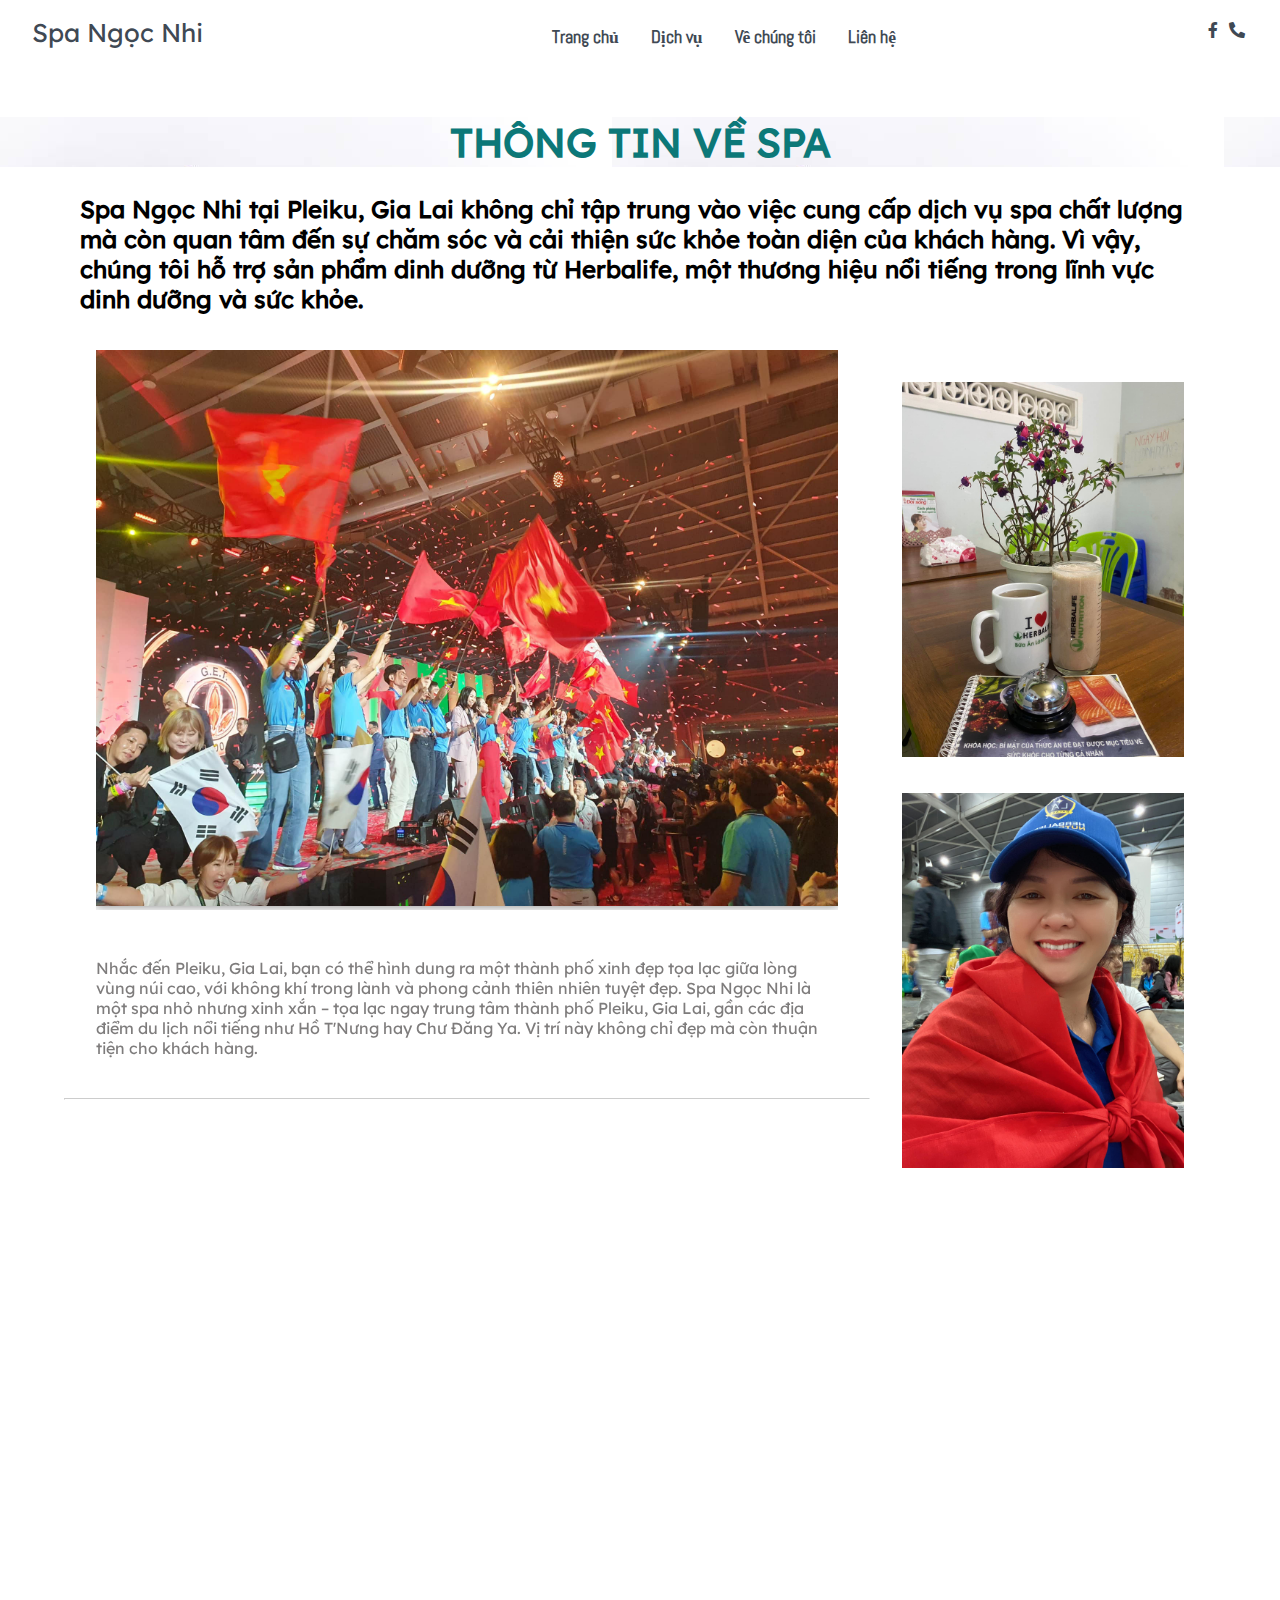
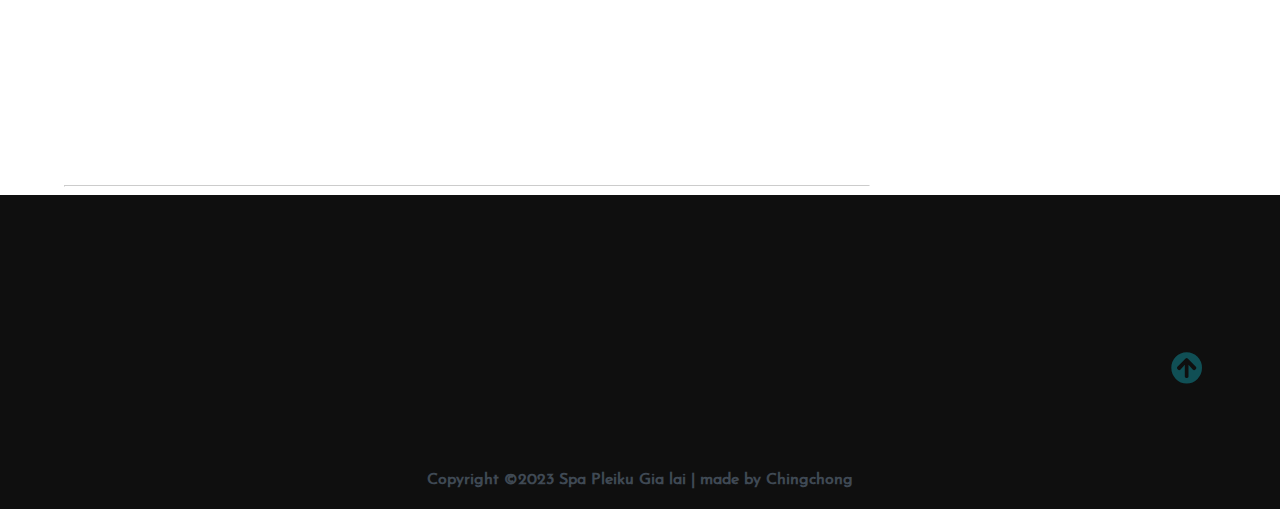
<file: aboutus.html>
<!DOCTYPE html>
<html lang="en">
<head>
    <meta charset="UTF-8">
    <meta name="viewport" content="width=device-width, initial-scale=1.0">
    <meta http-equiv="X-UA-Compatible" content="ie=edge">
    <title>SPA NGOC NHI</title>

    <!-- Font Awesome Icons -->
    <link rel="stylesheet" href="./css/all.css">


    <!-- --------- Owl-Carousel ------------------->
    <link rel="stylesheet" href="./css/owl.carousel.min.css">
    <link rel="stylesheet" href="./css/owl.theme.default.min.css">

    <!-- ------------ AOS Library ------------------------- -->
    <link rel="stylesheet" href="./css/aos.css">

    <!-- Custom Style   -->
    <link rel="stylesheet" href="./css/Style.css">

    <!-- favicon -->
    <link rel="shortcut icon" type="image/jpg" href="assets/logooooo.jpg"/>

</head>

<body>

    <!-- ----------------------------  Navigation ---------------------------------------------- -->

    <nav class="nav">
        <div class="nav-menu flex-row">
            <div class="nav-brand">
                <a href="#" class="text-gray">Spa Ngọc Nhi</a>
            </div>
            <div class="toggle-collapse">
                <div class="toggle-icons">
                    <i class="fas fa-bars"></i>
                </div>
            </div>
            <div>
                <ul class="nav-items">
                    <li class="nav-link">
                        <a href="index.html"><b>Trang chủ</b></a>
                    </li>
                    <li class="nav-link">
                        <a href="service.html"><b>Dịch vụ</b></a>
                    </li>
                    <li class="nav-link">
                        <a href="aboutus.html"><b>Về chúng tôi</b>
                        </a>
                    </li>
                    <li class="nav-link">
                        <a href="contact.html"><b>Liên hệ</b></a>
                    </li>
                </ul>
            </div>
            <div class="social text-gray">
                <a href="https://www.facebook.com/Nhicoach" target="_blank"><i class="fab fa-facebook-f"></i></a>
                <a href="tel:0935274336"><i class="fas fa-phone-alt"></i></a>
            </div>
        </div>
    </nav>

    <!-- ------------x---------------  Navigation --------------------------x------------------- -->

    <!----------------------------- Main Site Section ------------------------------>

    <main>

        

        <!-- ---------------------- Site Content -------------------------->
        <h1 style="text-align: center; background-image: url('assets/background_about.jpg' ); color: rgb(12, 120, 120);">THÔNG TIN VỀ SPA</h1>
        <h2 style="padding: 0 5rem;">Spa Ngọc Nhi tại Pleiku, Gia Lai không chỉ tập trung vào việc cung cấp dịch vụ spa chất lượng mà còn quan tâm đến sự chăm sóc và cải thiện sức khỏe toàn diện của khách hàng. Vì vậy, chúng tôi hỗ trợ sản phẩm dinh dưỡng từ Herbalife, một thương hiệu nổi tiếng trong lĩnh vực dinh dưỡng và sức khỏe.</h2>

        <section class="container">
            <div class="site-content">
                <div class="posts">
                    <div class="post-content" data-aos="zoom-in" data-aos-delay="200">
                        <div class="post-image">
                            <div>
                                <img style="box-shadow: 0 0 10px rgba(0, 0, 0, 0.5);" src="assets/spa3.jpg" class="img " alt="blog1">
                            </div>
                           
                        </div>
                        <div class="post-title">
                            <p>Nhắc đến Pleiku, Gia Lai, bạn có thể hình dung ra một thành phố xinh đẹp tọa lạc giữa lòng vùng núi cao, với không khí trong
                                 lành và phong cảnh thiên nhiên tuyệt đẹp. Spa Ngọc Nhi là một spa nhỏ nhưng xinh xắn – tọa lạc ngay trung tâm thành phố Pleiku, Gia Lai,
                                 gần các địa điểm du lịch nổi tiếng như Hồ T'Nưng hay Chư Đăng Ya. Vị trí này không chỉ đẹp mà còn thuận tiện cho khách hàng.
                            </p>
                        </div>
                    </div>
                    <hr>
                    <div class="post-content" data-aos="zoom-in" data-aos-delay="200">
                        <div class="post-image">
                            <div>
                                <img src="./assets/spa6.jpg" class="img" alt="blog1">
                            </div>
                        
                        </div>
                        <div class="post-title">
                            <p>Mặc dù Spa được thiết kế theo phong cách tối giản nhưng tất cả không gian đều được trang trí tự nhiên và thân thiện với môi trường mang đến cho khách hàng sự thoải mái và thư giãn.
                                Kết hợp giữa dịch vụ spa thư giãn và sự hỗ trợ dinh dưỡng từ Herbalife, Queen Spa tạo ra một trải nghiệm hoàn hảo cho khách hàng.
                                 Chúng tôi tin rằng việc chăm sóc cả bên ngoài và bên trong cơ thể là quan trọng để đạt được sức khỏe và sự cân bằng.
                            </p>
                        </div>
                    </div>
                    <hr>
                    
                </div>
                 <aside class="sidebar">
                  
                        <div class="post-content" data-aos="flip-up" data-aos-delay="200">
                            <div class="post-image" style="padding-top: 3rem;">
                                <div>
                                    <img src="./assets/spa8.jpg" class="img" alt="blog1">
                                </div>
                              
                        </div>
                        <div class="post-content" data-aos="flip-up" data-aos-delay="300">
                            <div class="post-image">
                                <div>
                                    <img src="./assets/spa4.jpg" class="img" alt="blog1">
                                </div>
                                
                        </div>
                        <div class="post-content" data-aos="flip-up" data-aos-delay="400">
                            <div class="post-image">
                                <div>
                                    <img src="./assets/spa1.jpg" class="img" alt="blog1">
                                </div>
                               
                        </div>
                                
                        </div>
                      
                        </div>
                    </div>
                   
                </aside>
            </div>
        </section>

        <!-- -----------x---------- Site Content -------------x------------>

       
    </main>

    <!---------------x------------- Main Site Section ---------------x-------------->


    <!-- --------------------------- Footer ---------------------------------------- -->

    <footer class="footer">
        <div class="container">
            <div class="about-us" data-aos="fade-right" data-aos-delay="200">
                <h2>ĐỊA CHỈ</h2>
                <p>42 Nguyễn Lương Bằng, tp.Pleiku, tỉnh Gia Lai</p>
            </div>
            <div class="follow" data-aos="fade-left" data-aos-delay="200">
                <h2>CẬP NHẬT THÔNG TIN NHANH NHẤT</h2>
                <p>facebook & hotline</p>
                <div>
                    <i class="fab fa-facebook-f"></i><medium style="color: aliceblue;">&ensp;Ngọc Nhi - Yến Tiên</medium> <br><br>
                    <i class="fas fa-phone-alt"></i> <medium style="color: aliceblue;">0935 274 336 - 0967 818 902</medium>

                </div>
            </div>
        </div>
        <div class="rights flex-row">
            <h4 class="text-gray">
                Copyright ©2023 Spa Pleiku Gia lai | made by Chingchong
            </h4>
        </div>
        <div class="move-up">
            <span><i class="fas fa-arrow-circle-up fa-2x"></i></span>
        </div>
    </footer>

    <!-- -------------x------------- Footer --------------------x------------------- -->

    <!-- Jquery Library file -->
    <script src="./js/Jquery3.4.1.min.js"></script>

    <!-- --------- Owl-Carousel js ------------------->
    <script src="./js/owl.carousel.min.js"></script>

    <!-- ------------ AOS js Library  ------------------------- -->
    <script src="./js/aos.js"></script>

    <!-- Custom Javascript file -->
    <script src="./js/main.js"></script>
</body>

</html>
</file>
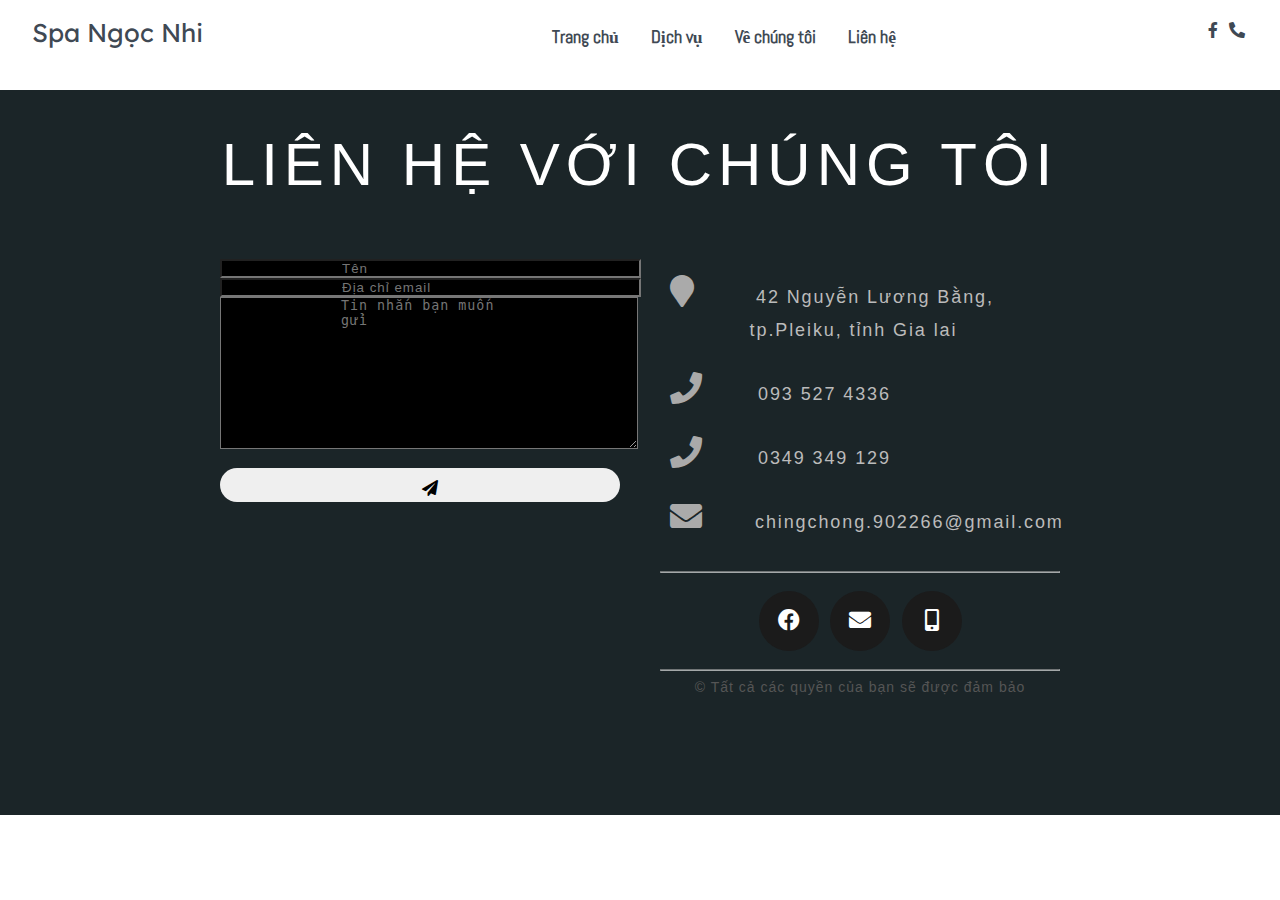
<file: contact.html>
<!DOCTYPE html>
<html lang="en">
<head>
    <meta charset="UTF-8">
    <meta name="viewport" content="width=device-width, initial-scale=1.0">
    <meta http-equiv="X-UA-Compatible" content="ie=edge">
    <title>SPA NGOC NHI</title>

    <!-- Font Awesome Icons -->
    <link rel="stylesheet" href="./css/all.css">


    <!-- --------- Owl-Carousel ------------------->
    <link rel="stylesheet" href="./css/owl.carousel.min.css">
    <link rel="stylesheet" href="./css/owl.theme.default.min.css">

    <!-- ------------ AOS Library ------------------------- -->
    <link rel="stylesheet" href="./css/aos.css">

    <!-- Custom Style   -->
    <link rel="stylesheet" href="./css/Style.css">

    <!-- favicon -->
    <link rel="shortcut icon" type="image/jpg" href="assets/logooooo.jpg"/>

</head>

<body>

    <!-- ----------------------------  Navigation ---------------------------------------------- -->

    <nav class="nav">
        <div class="nav-menu flex-row">
            <div class="nav-brand">
                <a href="#" class="text-gray">Spa Ngọc Nhi</a>
            </div>
            <div class="toggle-collapse">
                <div class="toggle-icons">
                    <i class="fas fa-bars"></i>
                </div>
            </div>
            <div>
                <ul class="nav-items">
                    <li class="nav-link">
                        <a href="index.html"><b>Trang chủ</b></a>
                    </li>
                    <li class="nav-link">
                        <a href="service.html"><b>Dịch vụ</b></a>
                    </li>
                    <li class="nav-link">
                        <a href="aboutus.html"><b>Về chúng tôi</b>
                        </a>
                    </li>
                    <li class="nav-link">
                        <a href="#"><b>Liên hệ</b></a>
                    </li>
                </ul>
            </div>
            <div class="social text-gray">
                <a href="https://www.facebook.com/Nhicoach" target="_blank"><i class="fab fa-facebook-f"></i></a>
                <a href="tel:0935274336"><i class="fas fa-phone-alt"></i></a>
            </div>
        </div>
    </nav>

    <!-- ------------x---------------  Navigation --------------------------x------------------- -->

    <!----------------------------- Main Site Section ------------------------------>

    <main>

        <!------------------------ Site Title ---------------------->
        <section id="contact">
  
          <h1 class="section-header">LIÊN HỆ VỚI CHÚNG TÔI</h1>
          
          <div class="contact-wrapper">
          
          <!-- Left contact page --> 
            
            <form id="contact-form" class="form-horizontal" role="form">
               
              <div class="form-group">
                <div class="col-sm-12">
                  <input type="text" class="form-control" id="name" placeholder="Tên" name="name" value="" required style="padding: 0 120px;">
                </div>
              </div>
        
              <div class="form-group">
                <div class="col-sm-12">
                  <input type="email" class="form-control" id="email" placeholder="Địa chỉ email" name="email" value="" required style="padding: 0 120px;">
                </div>
              </div>
        
              <textarea class="form-control" rows="10" placeholder="Tin nhắn bạn muốn gửi" name="message" required style="padding: 0 120px;"></textarea>
              
              <button class="btn btn-primary send-button" id="submit" type="submit" value="SEND"  style="padding: 10px;"   >
                <div class="alt-send-button">
                  <i class="fa fa-paper-plane"></i><span class="send-text">GỬI</span>
                </div>
              
              </button>
              
            </form>
            
          <!-- Left contact page --> 
            
              <div class="direct-contact-container">
        
                <ul class="contact-list">
                  <li class="list-item"><i class="fa fa-map-marker fa-2x"><span class="contact-text place">42 Nguyễn Lương  Bằng, &emsp;&emsp;&emsp;&emsp;tp.Pleiku, tỉnh Gia lai</span></i></li>
                  
                  <li class="list-item"><i class="fa fa-phone fa-2x"><span class="contact-text phone"><a href="tel:0935274336" title="Give me a call">093 527 4336</a></span></i></li>
                  
                  <li class="list-item"><i class="fa fa-phone fa-2x"><span class="contact-text phone"><a href="tel:0349349129" title="Give me a call">0349 349 129</a></span></i></li>

                  <li class="list-item"><i class="fa fa-envelope fa-2x"><span class="contact-text gmail"><a href="mailto:chingchong.902266@gmail.com" title="Send me an email">chingchong.902266@gmail.com</a></span></i></li>
                  
                </ul>
        
                <hr>
                <ul class="social-media-list">
    <li>
        <a href="https://www.facebook.com/Nhicoach" target="_blank" class="contact-icon">
            <i class="fab fa-facebook" aria-hidden="true"></i>
        </a>
    </li>
    <li>
        <a href="mailto:chingchong.902266@gmail.com" target="_blank" class="contact-icon">
            <i class="fas fa-envelope" aria-hidden="true"></i>
        </a>
    </li>
    <li>
        <a href="tel:0349349129" target="_blank" class="contact-icon">
            <i class="fas fa-mobile-alt" aria-hidden="true"></i>
        </a>
    </li>
</ul>

                <hr>
        
                <div class="copyright">&copy; Tất cả các quyền của bạn sẽ được đảm bảo</div>
        
              </div>
            
          </div>
          
        </section>  
    </main>

    <!---------------x------------- Main Site Section ---------------x-------------->


   

    <!-- Jquery Library file -->
    <script src="./js/Jquery3.4.1.min.js"></script>

    <!-- --------- Owl-Carousel js ------------------->
    <script src="./js/owl.carousel.min.js"></script>

    <!-- ------------ AOS js Library  ------------------------- -->
    <script src="./js/aos.js"></script>

    <!-- Custom Javascript file -->
    <script src="./js/main.js"></script>
</body>

</html>
</file>
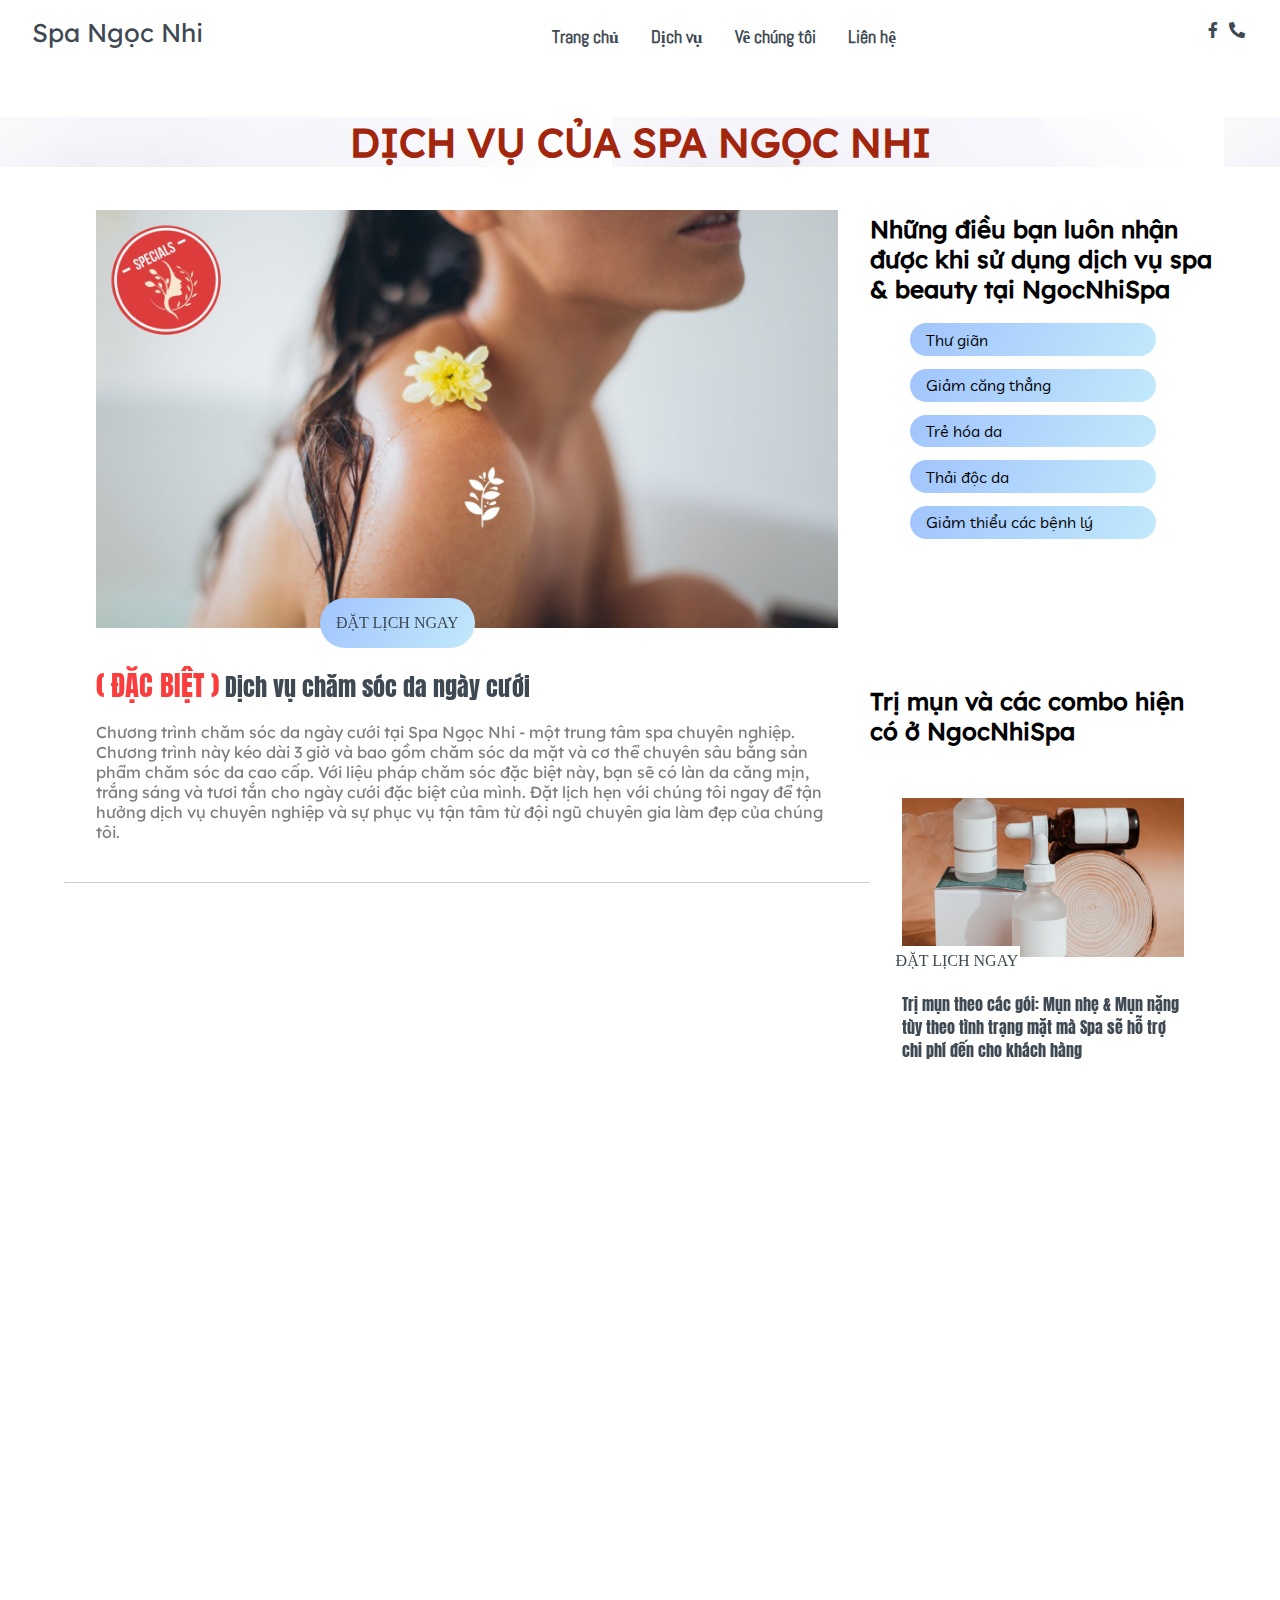
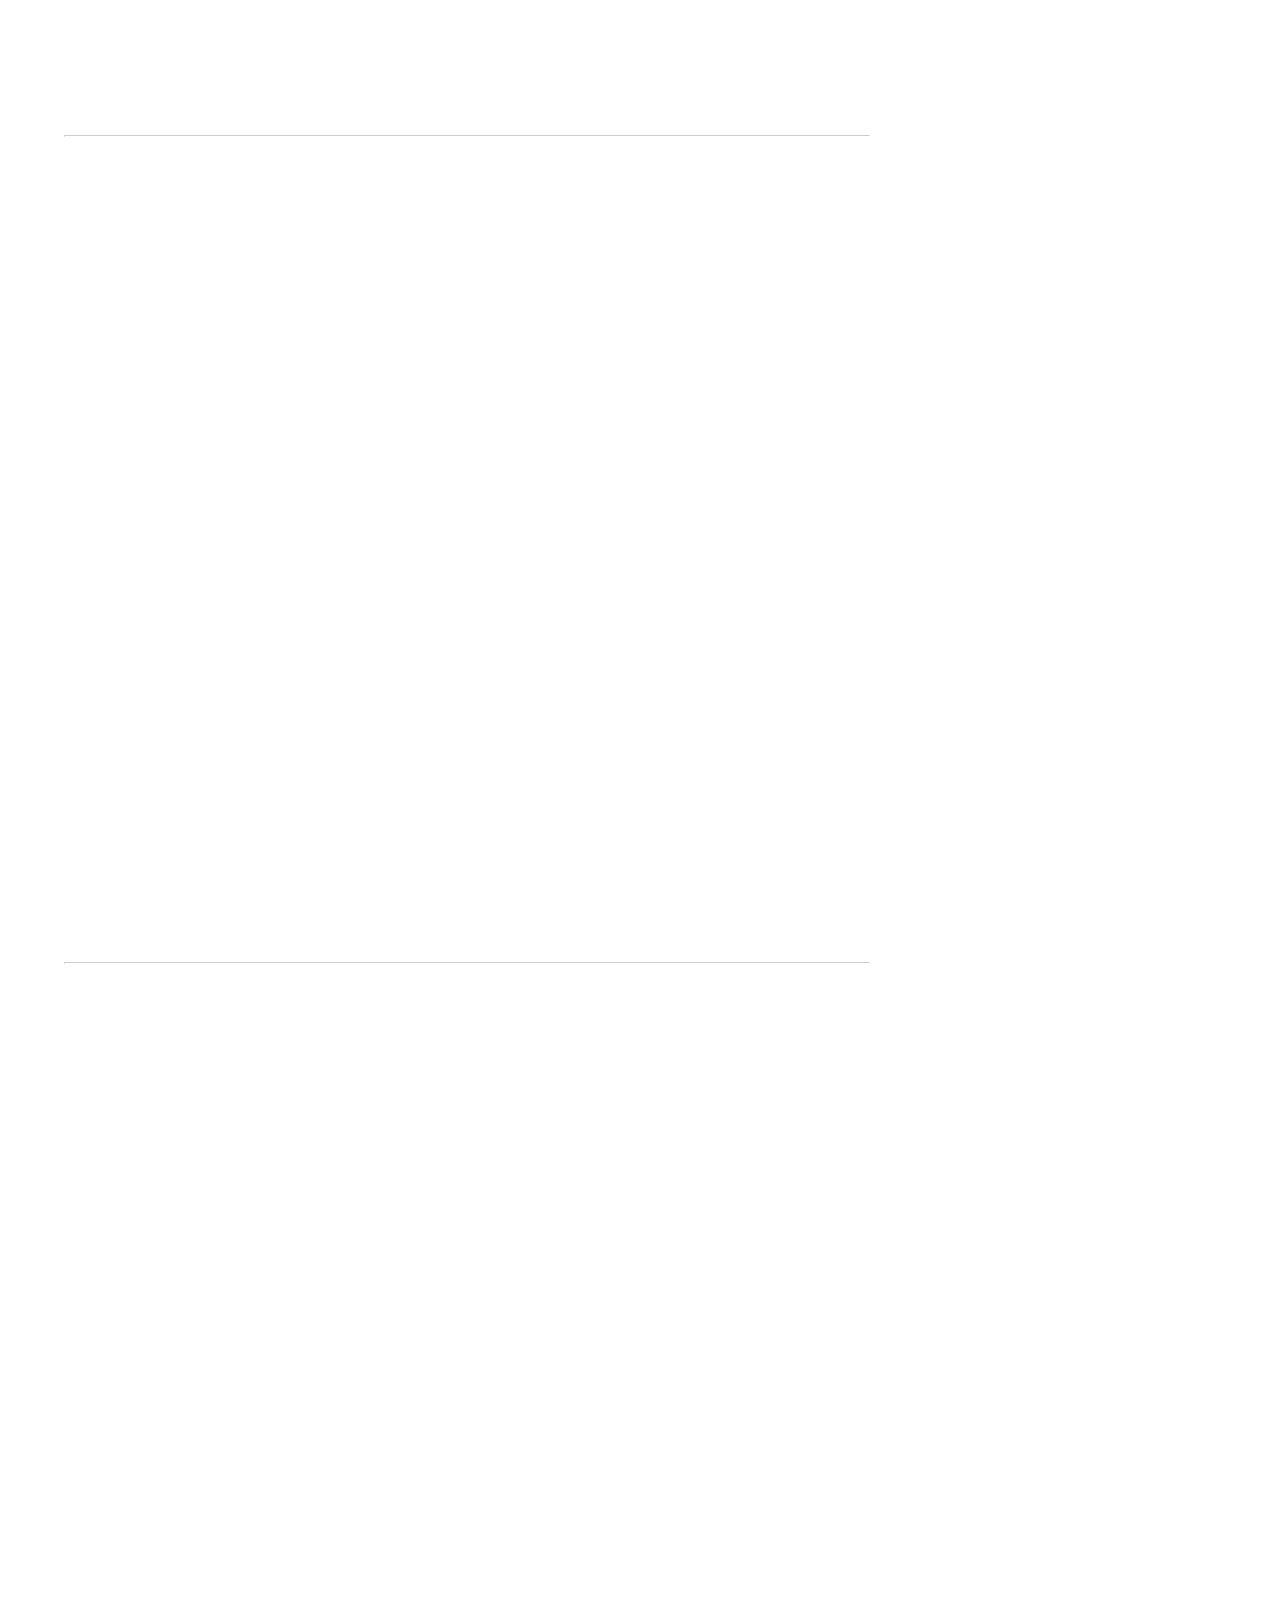
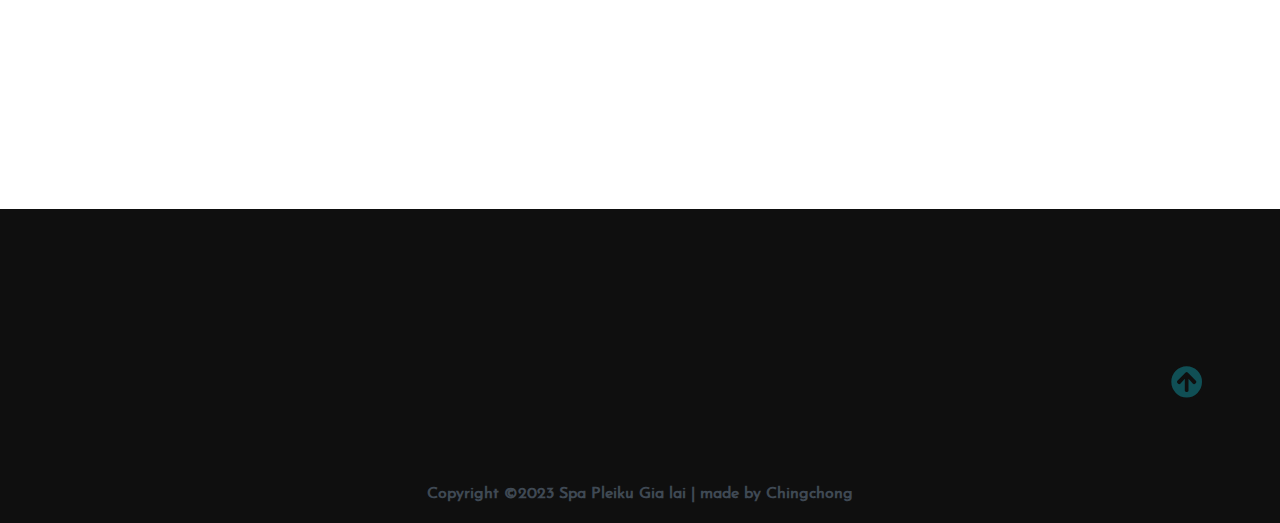
<file: service.html>
<!DOCTYPE html>
<html lang="en">
<head>
    <meta charset="UTF-8">
    <meta name="viewport" content="width=device-width, initial-scale=1.0">
    <meta http-equiv="X-UA-Compatible" content="ie=edge">
    <title>SPA NGOC NHI</title>

    <!-- Font Awesome Icons -->
    <link rel="stylesheet" href="./css/all.css">


    <!-- --------- Owl-Carousel ------------------->
    <link rel="stylesheet" href="./css/owl.carousel.min.css">
    <link rel="stylesheet" href="./css/owl.theme.default.min.css">

    <!-- ------------ AOS Library ------------------------- -->
    <link rel="stylesheet" href="./css/aos.css">

    <!-- Custom Style   -->
    <link rel="stylesheet" href="./css/Style.css">

    <!-- favicon -->
    <link rel="shortcut icon" type="image/jpg" href="assets/logooooo.jpg"/>

</head>

<body>

    <!-- ----------------------------  Navigation ---------------------------------------------- -->

    <nav class="nav">
        <div class="nav-menu flex-row">
            <div class="nav-brand">
                <a href="#" class="text-gray">Spa Ngọc Nhi</a>
            </div>
            <div class="toggle-collapse">
                <div class="toggle-icons">
                    <i class="fas fa-bars"></i>
                </div>
            </div>
            <div>
                <ul class="nav-items">
                    <li class="nav-link">
                        <a href="index.html"><b>Trang chủ</b></a>
                    </li>
                    <li class="nav-link">
                        <a href="service.html"><b>Dịch vụ</b></a>
                    </li>
                    <li class="nav-link">
                        <a href="aboutus.html"><b>Về chúng tôi</b>
                        </a>
                    </li>
                    <li class="nav-link">
                        <a href="contact.html"><b>Liên hệ</b></a>
                    </li>
                </ul>
            </div>
            <div class="social text-gray">
                <a href="https://www.facebook.com/Nhicoach" target="_blank"><i class="fab fa-facebook-f"></i></a>
                <a href="tel:0935274336"><i class="fas fa-phone-alt"></i></a>
            </div>
        </div>
    </nav>

    <!-- ------------x---------------  Navigation --------------------------x------------------- -->

    <!----------------------------- Main Site Section ------------------------------>

    <main>
        <!-- ---------------------- Site Content -------------------------->

        <h1 style="text-align: center; background-image: url('assets/background_about.jpg'); color: rgb(162, 38, 13);">DỊCH VỤ CỦA SPA NGỌC NHI</h1>
        <section class="container">
            <div class="site-content">
                <div class="posts">
                    <div class="post-content" data-aos="zoom-in" data-aos-delay="200">
                        <div class="post-image">
                            <div>
                                <img src="./assets/special.jpg" class="img" alt="blog1">
                            </div>
                            <div class="post-info flex-row">
                                <a href="contact.html">ĐẶT LỊCH NGAY</a>
                            </div>
                        </div>
                        <div class="post-title">
                            <a href="#"><big style="color: rgb(252, 61, 61);">( ĐẶC BIỆT )</big> Dịch vụ chăm sóc da ngày cưới</a>
                            <p>Chương trình chăm sóc da ngày cưới tại Spa Ngọc Nhi - một trung tâm spa chuyên nghiệp. 
                                Chương trình này kéo dài 3 giờ và bao gồm chăm sóc da mặt và cơ thể chuyên sâu bằng sản phẩm chăm sóc
                                da cao cấp. Với liệu pháp chăm sóc đặc biệt này, bạn sẽ có làn da căng mịn, trắng sáng và
                                tươi tắn cho ngày cưới đặc biệt của mình. Đặt lịch hẹn với chúng tôi ngay để tận hưởng dịch vụ chuyên
                                nghiệp và sự phục vụ tận tâm từ đội ngũ chuyên gia làm đẹp của chúng tôi.
                            </p>
                            <!-- <button class="btn post-btn">Read More &nbsp; <i class="fas fa-arrow-right"></i></button> -->
                        </div>
                    </div>
                    <hr>
                    <div class="post-content" data-aos="zoom-in" data-aos-delay="200">
                        <div class="post-image">
                            <div>
                                <img src="./assets/xammoi.jpg" class="img" alt="blog1">
                            </div>
                            <div class="post-info flex-row">
                                <a href="contact.html">ĐẶT LỊCH NGAY</a>
                            </div>
                        </div>
                        <div class="post-title">
                            <a href="#">Phun thêu, xóa xăm thẩm mỹ</a>
                            <p>Cùng đội ngũ chuyên viên làm đẹp giàu kinh nghiệm và sử dụng các công nghệ tiên tiến, chúng tôi cam kết mang lại cho bạn nét đẹp tự nhiên và hoàn hảo.

                                Chúng tôi cung cấp ba dịch vụ phun thêu với giá cả phải chăng: <hr>
                                
                                Phun môi Colagen mực thảo dược: Với giá 2.500.000 đ <hr>
                                
                                Phun mí nước trên dưới: Với giá 1.200.000 đ <hr>
                                
                                Phun thêu chân mày mực thảo dược: Với giá 1.200.000 đ <hr>
                            </p>
                            <p>                                Với các dịch vụ phun thêu và xóa xăm thẩm mỹ của chúng tôi, bạn sẽ không cần lo lắng về việc trang điểm hàng ngày và có thể tự tin tỏa sáng với vẻ đẹp tự nhiên. Hãy đặt lịch hẹn với chúng tôi ngay hôm nay để được tư vấn và trải nghiệm dịch vụ chất lượng từ đội ngũ chuyên viên tận tâm của chúng tôi.
                            </p>
                            <!-- <button class="btn post-btn">Read More &nbsp; <i class="fas fa-arrow-right"></i></button> -->
                        </div>
                    </div>
                    <hr>
                    <div class="post-content" data-aos="zoom-in" data-aos-delay="200">
                        <div class="post-image">
                            <div>
                                <img src="./assets/noimi.jpg" class="img" alt="blog1">
                            </div>
                            <div class="post-info flex-row">
                                <a href="contact.html">ĐẶT LỊCH NGAY</a>
                            </div>
                        </div>
                        <div class="post-title">
                            <a href="#"> Nối mi</a>
                            <p>Queen Spa mang đến dịch vụ nối mi chất lượng để giúp bạn có hàng mi dày, cong và quyến rũ. Chúng tôi cung cấp ba loại nối mi với giá cả phải chăng: <hr>

                                Mi Classic: Với giá 120.000 đ, chúng tôi sẽ nối mi một cách tự nhiên và tinh tế, tạo ra vẻ đẹp đơn giản nhưng vẫn rất nổi bật. <hr>
                                
                                Mi Volume: Với giá 150.000 đ, dịch vụ này sẽ tạo ra hiệu ứng mi dày và đầy đặn, giúp ánh nhìn của bạn trở nên cuốn hút hơn. <hr>
                                
                                Mi Katun: Với giá 180.000 đ, chúng tôi sẽ nối mi bằng chất liệu cao cấp, tạo ra hàng mi mềm mại, tự nhiên và đẹp lộng lẫy. <hr>
                            </p>
                            <p>Với dịch vụ nối mi của chúng tôi, bạn sẽ có ánh nhìn sánh đôi và quyến rũ.</p>
                            <!-- <button class="btn post-btn">Read More &nbsp; <i class="fas fa-arrow-right"></i></button> -->
                        </div>
                    </div>
                    <hr>
                    <div class="post-content" data-aos="zoom-in" data-aos-delay="200">
                        <div class="post-image">
                            <div>
                                <img src="./assets/chamsocdamat.jpg" class="img" alt="blog1">
                            </div>
                            <div class="post-info flex-row">
                                <a href="contact.html">ĐẶT LỊCH NGAY</a>
                            </div>
                        </div>
                        <div class="post-title">
                            <a href="#"><big style="color: rgb(252, 61, 61);">( Liệu trình )</big> Chăm sóc da thư giãn</a>
                            <p>liệu trình chăm sóc da thư giãn tại Queen Spa, nơi bạn được đắm chìm trong cảm giác thoải mái và sảng khoái. Chúng tôi cung cấp ba gói chăm sóc da để đáp ứng nhu cầu của bạn: <hr>

                                Chăm sóc da cơ bản: Với giá 200.000 đ, liệu trình này giúp làm sạch da, cân bằng độ ẩm và cung cấp dưỡng chất cần thiết để da trở nên mềm mịn và tươi tắn. <hr>
                                
                                Chăm sóc da chuyên sâu: Với giá 500.000 đ, chúng tôi sẽ tiến hành các bước chăm sóc đặc biệt như tẩy tế bào chết, tẩy da chết, và điều trị các vấn đề da cụ thể như mụn, sẹo, và tình trạng da khác. <hr>
                                
                                Liệu trình ủ trắng da mặt: Với giá 350.000 đ, chúng tôi sẽ sử dụng các sản phẩm làm trắng tự nhiên và phương pháp ủ da chuyên sâu, giúp da trở nên sáng, mịn và đều màu hơn. <hr>
                            </p>
                            <p>Hãy để chúng tôi chăm sóc làn da của bạn và mang đến cho bạn trạng thái thư giãn và làn da rạng rỡ. 
                            </p>
                        </div>
                    </div>
                </div>
                <aside class="sidebar">
                    <div class="category">
                        <h2>Những điều bạn luôn nhận được khi sử dụng dịch vụ spa & beauty tại NgocNhiSpa</h2>
                        <ul class="category-list">
                            <li class="list-items" data-aos="fade-left" data-aos-delay="100">
                                <a href="#">Thư giãn</a>
                            </li>
                            <li class="list-items" data-aos="fade-left" data-aos-delay="200">
                                <a href="#">Giảm căng thẳng</a>
                            </li>
                            <li class="list-items" data-aos="fade-left" data-aos-delay="300">
                                <a href="#">Trẻ hóa da</a>
                            </li>
                            <li class="list-items" data-aos="fade-left" data-aos-delay="400">
                                <a href="#">Thải độc da</a>
                            </li>
                            <li class="list-items" data-aos="fade-left" data-aos-delay="500">
                                <a href="#">Giảm thiểu các bệnh lý</a>
                            </li>
                        </ul>
                    </div>
                    <div class="popular-post">
                        <h2>Trị mụn và các combo hiện có ở NgocNhiSpa</h2>
                        <div class="post-content" data-aos="flip-up" data-aos-delay="200">
                            <div class="post-image">
                                <div>
                                    <img src="./assets/trimun.jpg" class="img" alt="blog1">
                                </div>
                                <div class="post-info flex-row">
                                    <a href="contact.html">ĐẶT LỊCH NGAY</a>
                                </div>
                            </div>
                            <div class="post-title">
                                <a href="#">Trị mụn theo các gói: Mụn nhẹ & Mụn nặng tùy theo tình trạng mặt mà Spa sẽ hỗ trợ chi phí đến cho khách hàng</a>
                            </div>
                        </div>
                        <div class="post-content" data-aos="flip-up" data-aos-delay="300">
                            <div class="post-image">
                                <div>
                                    <img src="./assets/combo1.jpg" class="img" alt="blog1">
                                </div>
                                <div class="post-info flex-row">
                                    <a href="contact.html">ĐẶT LỊCH NGAY</a>
                                </div>
                            </div>
                            <div class="post-title">
                                <a href="#"><big style="color: rgb(252, 61, 61);">( Combo1 )</big> <br> Ở combo 1 này, các bạn sẽ được trải nghiệm gội đầu thư giãn và liệu trình chăm sóc da mặt, massage toàn body giúp xả stress và giãn gân cốt với mức giá cực kì ưu đãi.</a>
                            </div>
                        </div>
                        <div class="post-content" data-aos="flip-up" data-aos-delay="400">
                            <div class="post-image">
                                <div>
                                    <img src="./assets/combo2.jpg" class="img" alt="blog1">
                                </div>
                                <div class="post-info flex-row">
                                    <a href="contact.html">ĐẶT LỊCH NGAY</a>

                                </div>
                            </div>
                            <div class="post-title">
                                <a href="#"><big style="color: rgb(252, 61, 61);">( Combo2 )</big> <br> Đến với combo tiếp theo, tương tự với combo đầu tiên, quý khách cũng sẽ trải nghiệm các bước gội đầu, chăm sóc da mặt và massage toàn thân và được thêm dịch vụ thanh tẩy tế bào chết, sau đó dưỡng trắng lại da. Thêm 2 liệu trình thế nhưng mức giá không mấy chênh lệch so với combo đầu tiên.</a>
                            </div>
                        </div>
                                
                        </div>
                        <div class="post-content" data-aos="flip-up" data-aos-delay="400">
                            <div class="post-image">
                                <div>
                                    <img src="./assets/combo3.jpg" class="img" alt="blog1">
                                </div>
                                <div class="post-info flex-row">
                                    <a href="contact.html">ĐẶT LỊCH NGAY</a>

                                </div>
                            </div>
                            <div class="post-title">
                                <a href="#"><big style="color: rgb(252, 61, 61);">( Combo 3 )</big> <br> Đây là combo đắt nhất trong ba loại combo, và nó sẽ không làm bạn thất vọng khi tích hợp hai combo 1 và 2 nhưng được thực hiện chuyên sâu hơn, kèm theo các liệu tình hấp trắng da mặt và tắm dưỡng. </a>
                            </div>
                        </div>
                    </div>
                    <div class="newsletter" data-aos="fade-up" data-aos-delay="300">
            
                    </div>
                </aside>
            </div>
        </section>

        <!-- -----------x---------- Site Content -------------x------------>

    </main>

    <!---------------x------------- Main Site Section ---------------x-------------->


    <!-- --------------------------- Footer ---------------------------------------- -->

    <footer class="footer">
        <div class="container">
            <div class="about-us" data-aos="fade-right" data-aos-delay="200">
                <h2>ĐỊA CHỈ</h2>
                <p>42 Nguyễn Lương Bằng, tp.Pleiku, tỉnh Gia Lai</p>
            </div>
            <div class="follow" data-aos="fade-left" data-aos-delay="200">
                <h2>CẬP NHẬT THÔNG TIN NHANH NHẤT</h2>
                <p>facebook & hotline</p>
                <div>
                    <i class="fab fa-facebook-f"></i><medium style="color: aliceblue;">&ensp;Ngọc Nhi - Yến Tiên</medium> <br><br>
                    <i class="fas fa-phone-alt"></i> <medium style="color: aliceblue;">0935 274 336 - 0967 818 902</medium>

                </div>
            </div>
        </div>
        <div class="rights flex-row">
            <h4 class="text-gray">
                Copyright ©2023 Spa Pleiku Gia lai | made by Chingchong
            </h4>
        </div>
        <div class="move-up">
            <span><i class="fas fa-arrow-circle-up fa-2x"></i></span>
        </div>
    </footer>

    <!-- -------------x------------- Footer --------------------x------------------- -->

    <!-- Jquery Library file -->
    <script src="./js/Jquery3.4.1.min.js"></script>

    <!-- --------- Owl-Carousel js ------------------->
    <script src="./js/owl.carousel.min.js"></script>

    <!-- ------------ AOS js Library  ------------------------- -->
    <script src="./js/aos.js"></script>

    <!-- Custom Javascript file -->
    <script src="./js/main.js"></script>
</body>

</html>
</file>
<file: css/Style.css>
@import url('../css/fonts.css');


html, body{
    margin: 0%;
    box-sizing: border-box;
    overflow-x: hidden;
}

:root{

    /*      Theme colors        */
    --text-gray: #3f4954;
    --text-light : #686666da;
    --bg-color: #0f0f0f;
    --white: #ffffff;
    --midnight: #104f55;

    /* gradient color   */
    --sky: linear-gradient(120deg, #a1c4fd 0%, #c2e9fb 100%);

    /*      theme font-family   */
    --Abel: 'Abel', cursive;
    --Anton: 'Anton', cursive;
    --Josefin : 'Josefin', cursive;
    --Lexend: 'Lexend', cursive;
    --Livvic : 'Livvic', cursive;
}


/* ---------------- Global Classes ---------------*/

a{
    text-decoration: none;
    color: var(--text-gray);
}

.flex-row{
    display: flex;
    flex-direction: row;    
    flex-wrap: wrap;
}

ul{
    list-style-type: none;
}

h1{
    font-family: var(--Lexend);
    font-size: 2.5rem;
}

h2{
    font-family: var(--Lexend);
}

h3{
    font-family: var(--Abel);
    font-size: 1.3rem;
}


button.btn{
    border: none;
    border-radius: 2rem;
    padding: 1rem 3rem;
    font-size: 1rem;
    font-family: var(--Livvic);
    cursor: pointer;
}

span{
    font-family: var(--Abel);
}

.container{
    margin: 0 5vw;
}

.text-gray{
    color: var(--text-gray);
}

p{
    font-family: var(--Lexend);
    color: var(--text-light);
}

/* ------x------- Global Classes -------x-------*/

/* --------------- navbar ----------------- */

.nav{
    background: white;
    padding: 0 2rem;
    height: 0rem;
    min-height: 10vh;
    overflow: hidden;
    transition: height 1s ease-in-out;
}

.nav .nav-menu{    
    justify-content: space-between;
}

.nav .toggle-collapse{
    position: absolute;
    top: 0%;
    width: 90%;
    cursor: pointer;
    display: none;
}

.nav .toggle-collapse .toggle-icons{
    display: flex;
    justify-content: flex-end;
    padding: 1.7rem 0;
}

.nav .toggle-collapse .toggle-icons i{
    font-size: 1.4rem;
    color: var(--text-gray);
}

.collapse{
    height: 30rem;
}

.nav .nav-items{
    display: flex;
    margin: 0;
}

.nav .nav-items .nav-link{
    padding: 1.6rem 1rem;
    font-size: 1.1rem;
    position: relative;
    font-family: var(--Abel);
    font-size: 1.1rem;
}

.nav .nav-items .nav-link:hover{
    background-color: var(--midnight);
}

.nav .nav-items .nav-link:hover a{
    color: var(--white);
}

.nav .nav-brand a{
    font-size: 1.6rem;
    padding: 1rem 0;
    display: block;
    font-family: var(--Lexend);
    font-size: 1.6rem;
}

.nav .social{
    padding: 1.4rem 0
}

.nav .social i{
    padding: 0 .2rem;
}

.nav .social i:hover{
    color: #a1c4cf;
}

/* -------x------- navbar ---------x------- */


/* ----------------- Main Content----------- */

/* --------------- Site title ---------------- */
main .site-title{
    background: url('../assets/ngocnhi_background.jpg');
    background-size: cover;
    height: 90vh;
    display: flex;
    justify-content: center;
}

main .site-title .site-background{
    padding-top: 10rem;
    text-align: center;
    color: var(--white);
}

main .site-title h1, h3{
    margin: .3rem;
}

main .site-title .btn{
    margin: 1.8rem;
    background: var(--sky);
}

main .site-title .btn:hover{
    background: transparent;
    border: 1px solid var(--white);
    color: var(--white);
}

/* --------x------ Site title --------x------- */

/* --------------- Blog Carousel ------------ */

.title-service{
    text-align: center;
}

main .blog {
    background: white;
    background-repeat: no-repeat;
    background-position: right;
    height: 100vh;
    width: 100%;
    background-size: 65%;
}

main .blog .blog-post{
    padding-top: 6rem;
}

main .blog-post .blog-content{
    display: flex;
    flex-direction: column;
    text-align: center;
    width: 80%;
    margin: 3rem 2rem;
    box-shadow: 0 15px 20px rgba(0, 0, 0, 0.2);
}

main .blog-content .blog-title{
    padding: 2rem 0;
}

main .blog-content .btn-blog{
    padding: .7rem 2rem;
    background: var(--sky);
    margin: .5rem;
}

main .blog-content span{
    display: block;
}

.main .video-spa video{
    padding: 10px;
}

section .container .owl-nav{
    position: absolute;
    top: 0%;
    margin: 0 auto;
    width: 100%;
}

.owl-nav .owl-prev .owl-nav-prev,
.owl-nav .owl-next .owl-nav-next{
    color: var(--text-gray);
    background: transparent;
    font-size: 2rem;
}

.owl-theme .owl-nav [class*='owl-']:hover{
    background: transparent;
    color: var(--midnight);
}

.owl-theme .owl-nav [class*='owl-']{
    outline: none;
}



/* -------x------- Blog Carousel -----x------ */

/* ---------------- Site Content ----------------*/

main .site-content{
    display: grid;
    grid-template-columns: 70% 30%;
}

main .post-content{
    width: 100%;
    
}

main .site-content .post-content > .post-image, .post-title{
    padding: 1rem 2rem;
    position: relative;
}

main .site-content .post-content > .post-image .post-info{
    background: var(--sky);
    padding: 1rem;
    position: absolute;
    bottom: 0%;
    left: 20vw;
    border-radius: 3rem;
}

main .site-content .post-content > .post-image > div{
    overflow: hidden;
}

main .site-content .post-content > .post-image .img{
    width: 100%;
    transition: all 1s ease;
}

main .site-content .post-content > .post-image .img:hover{
    transform: scale(1.3);
}


main .site-content .post-content > .post-image .post-info span{
    margin: 0 .5rem;
}

main .post-content .post-title a{
    font-family: var(--Anton);
    font-size: 1.5rem;
}

.site-content .post-content .post-title .post-btn{
    border-radius: 0;
    padding: .7rem 1.5rem;
    background: var(--sky);
}

.site-content .pagination{
    justify-content: center;
    color: var(--text-gray);
    margin: 4rem 0;
}

.site-content .pagination a{
    padding: .6rem .9rem;
    border-radius: 2rem;
    margin: 0 .3rem;
    font-family: var(--Lexend);
}

.site-content .pagination .pages{
    background: var(--text-gray);
    color: var(--white);
}

/* -------x-------- Site Content --------x-------*/


/* --------------- Sidebar ----------------------- */

.site-content > .sidebar .category-list{
    font-family: var(--Livvic);   
}

.site-content > .sidebar .category-list .list-items{
    background: var(--sky);
    padding: .4rem 1rem;
    margin: .8rem 0;
    border-radius: 3rem;
    width: 70%;
    display: flex;
    justify-content: space-between;
}

.site-content > .sidebar .category-list .list-items a{
    color:  black;
}

.site-content .sidebar .popular-post .post-content{
    padding: 1rem 0;
}

.site-content .sidebar .popular-post h2{
    padding-top: 8rem;
}

.site-content .sidebar .popular-post .post-info{
    padding: .4rem .1rem !important;
    bottom: 0rem !important;
    left: 1.5rem !important;
    border-radius: 0rem !important;
    background: white !important;
}

.site-content .sidebar .popular-post .post-title a{
    font-size: 1rem;
}

.site-content .sidebar .newsletter{
    padding-top: 10rem;
}

.site-content .sidebar .newsletter .form-element{
    padding: .5rem 2rem;
}

.site-content .sidebar .newsletter .input-element{
    width: 80%;
    height: 1.9rem;
    padding: .3rem .5rem;
    font-family: var(--Lexend);
    font-size: 1rem;
}

.site-content .sidebar .newsletter .form-btn{
    border-radius: 0;
    padding: .8rem 32%;
    margin: 1rem 0;
    background: var(--sky);
}

.site-content .sidebar .popular-tags{
    padding: 5rem 0;
}

.site-content .sidebar .popular-tags .tags .tag{
    background: var(--sky);
    padding: .4rem 1rem;
    border-radius: 3rem;
    margin: .4rem .6rem;
}


/* -------x------- Sidebar -----------x----------- */

/* ---------x------- Main Content -----x----- */

/* ----------------Contact Form ---------- */

#contact {
    margin: 0;
    padding: 0;
    background-color: #1b2528;
    padding-bottom: 100px;
  }
  
  #contact {
    width: 100%rem;
    height: 100%;
  }
  
  .section-header {
    text-align: center;
    margin: 0 auto;
    padding: 40px 0;
    font: 300 60px 'Oswald', sans-serif;
    color: #fff;
    text-transform: uppercase;
    letter-spacing: 6px;
  }
  
  .contact-wrapper {
    display: flex;
    flex-direction: row;
    justify-content: space-between;
    margin: 0 auto;
    padding: 20px;
    position: relative;
    max-width: 840px;
  }
  
  /* Left contact page */
  .form-horizontal {
    /*float: left;*/
    max-width: 400px;
    font-family: 'Lato';
    font-weight: 400;
  }
  
  .form-control, 
  textarea {
    max-width: 400px;
    background-color: #000;
    color: #fff;
    letter-spacing: 1px;
  }
  
  .send-button {
    margin-top: 15px;
    height: 34px;
    width: 400px;
    overflow: hidden;
    transition: all .2s ease-in-out;
  }
  
  .alt-send-button {
    width: 400px;
    height: 34px;
    transition: all .2s ease-in-out;
  }
  
  .send-text {
    display: block;
    margin-top: 10px;
    font: 700 12px 'Lato', sans-serif;
    letter-spacing: 2px;
  }
  
  .alt-send-button:hover {
    transform: translate3d(0px, -29px, 0px);
  }
  
  /* Begin Right Contact Page */
  .direct-contact-container {
    max-width: 400px;
  }
  
  /* Location, Phone, Email Section */
  .contact-list {
    list-style-type: none;
    margin-left: -30px;
    padding-right: 20px;
  }
  
  .list-item {
    line-height: 4;
    color: #aaa;
  }
  
  .contact-text {
    font: 300 18px 'Lato', sans-serif;
    letter-spacing: 1.9px;
    color: #bbb;
  }
  
  .place {
    margin-left: 62px;
  }
  
  .phone {
    margin-left: 56px;
  }
  
  .gmail {
    margin-left: 53px;
  }
  
  .contact-text a {
    color: #bbb;
    text-decoration: none;
    transition-duration: 0.2s;
  }
  
  .contact-text a:hover {
    color: #fff;
    text-decoration: none;
  }
  
  
  /* Social Media Icons */
  .social-media-list {
    position: relative;
    font-size: 22px;
    text-align: center;
    width: 100%;
    margin: 0 auto;
    padding: 0;
  }
  
  .social-media-list li a {
    color: #fff;
  }
  
  .social-media-list li {
    position: relative; 
    display: inline-block;
    height: 60px;
    width: 60px;
    margin: 10px 3px;
    line-height: 60px;
    border-radius: 50%;
    color: #fff;
    background-color: rgb(27,27,27);
    cursor: pointer; 
    transition: all .2s ease-in-out;
  }
  
  .social-media-list li:after {
    position: absolute;
    top: 0;
    left: 0;
    width: 60px;
    height: 60px;
    line-height: 60px;
    border-radius: 50%;
    opacity: 0;
    box-shadow: 0 0 0 1px #fff;
    transition: all .2s ease-in-out;
  }
  
  .social-media-list li:hover {
    background-color: #fff; 
  }
  
  .social-media-list li:hover:after {
    opacity: 1;  
    transform: scale(1.12);
    transition-timing-function: cubic-bezier(0.37,0.74,0.15,1.65);
  }
  
  .social-media-list li:hover a {
    color: #000;
  }
  
  .copyright {
    font: 200 14px 'Oswald', sans-serif;
    color: #555;
    letter-spacing: 1px;
    text-align: center;
  }
  
  hr {
    border-color: rgba(255,255,255,.6);
  }
  
  /* Begin Media Queries*/
  @media screen and (max-width: 850px) {
    .contact-wrapper {
      display: flex;
      flex-direction: column;
    }
    .direct-contact-container, .form-horizontal {
      margin: 0 auto;
    }  
    
    .direct-contact-container {
      margin-top: 60px;
      max-width: 300px;
    }    
    .social-media-list li {
      height: 60px;
      width: 60px;
      line-height: 60px;
    }
    .social-media-list li:after {
      width: 60px;
      height: 60px;
      line-height: 60px;
    }
  }
  
  @media screen and (max-width: 569px) {
  
    .direct-contact-container, .form-wrapper {
      float: none;
      margin: 0 auto;
    }  
    .form-control, textarea {
      
      margin: 0 auto;
    }
   
    
    .name, .email, textarea {
      width: 280px;
    } 
    
    .direct-contact-container {
      margin-top: 60px;
      max-width: 280px;
    }  
    .social-media-list {
      left: 0;
    }
    .social-media-list li {
      height: 55px;
      width: 55px;
      line-height: 55px;
      font-size: 2rem;
    }
    .social-media-list li:after {
      width: 55px;
      height: 55px;
      line-height: 55px;
    }
    
  }
  
  @media screen and (max-width: 410px) {
    .send-button {
      width: 99%;
    }
  }


/* ---------x-------Contact Form -----x----- */


/* ----------------- Footer --------------------- */

footer.footer{
    height: 100%;
    background: var(--bg-color);
    position: relative;
}

footer.footer .container{
    display: flex;
    grid-template-columns: repeat(4, 1fr);
    justify-content: space-between;
}

footer.footer .container > div{
    flex-grow: 1;
    flex-basis: 0;
    padding: 3rem .9rem;
}

footer.footer .container h2{
    color: var(--white);
}


footer.footer .newsletter .form-element input{
    padding: .5rem .7rem;
    border: none;
    background: transparent;
    color: white;
    font-family: var(--Josefin);
    font-size: 1rem;
    width: 74%;
}

footer.footer .follow div i{
    color: var(--white);
    padding: 0 .4rem;
}

footer.footer .rights{
    justify-content: center;
    font-family: var(--Josefin);
}

footer.footer .rights h4 a{
    color: var(--white);
}

footer.footer .move-up{
    position: absolute;
    right: 6%;
    top: 50%;
}

footer.footer .move-up span{
    color: var(--midnight);
}

footer.footer .move-up span:hover{
    color: var(--white);
    cursor: pointer;
}

/* ---------x------- Footer ----------x---------- */

/*              Viewport less then or equal to 1130px            */

@media only screen and (max-width: 1130px){
    .site-content .post-content > .post-image .post-info{
        left: 2rem !important;
        bottom: 1.2rem !important;
        border-radius: 0% !important;
    }

    .site-content .sidebar .popular-post .post-info{
        display: none !important;
    }

    footer.footer .container{
        grid-template-columns: repeat(2, 1fr);
    }

}

/*      x       Viewport less then or equal to 1130px    x     */


/*              Viewport less then or equal to 750px            */

@media only screen and (max-width: 750px){
    .nav .nav-menu, .nav .nav-items{
        flex-direction: column;
    }

    .nav .toggle-collapse{
        display: initial;
    }

    main .site-content{
        grid-template-columns: 100%;
    }

    footer.footer .container{
        grid-template-columns: repeat(1, 1fr);
    }

}


/*        x      Viewport less then or equal to 750px       x     */


/*              Viewport less then or equal to 520px            */

@media only screen and (max-width: 520px){
    main .blog{
        height: 125vh;
    }

    .site-content .post-content > .post-image .post-info{
        display: none;
    }

    footer.footer .container > div{
        padding:  1rem .9rem !important;
    }

    footer .rights{
        padding: 0 1.4rem;
        text-align: center;
    }

    nav .toggle-collapse{
        width: 80% !important;
    }

}

/*        x      Viewport less then or equal to 520px       x     */
</file>
